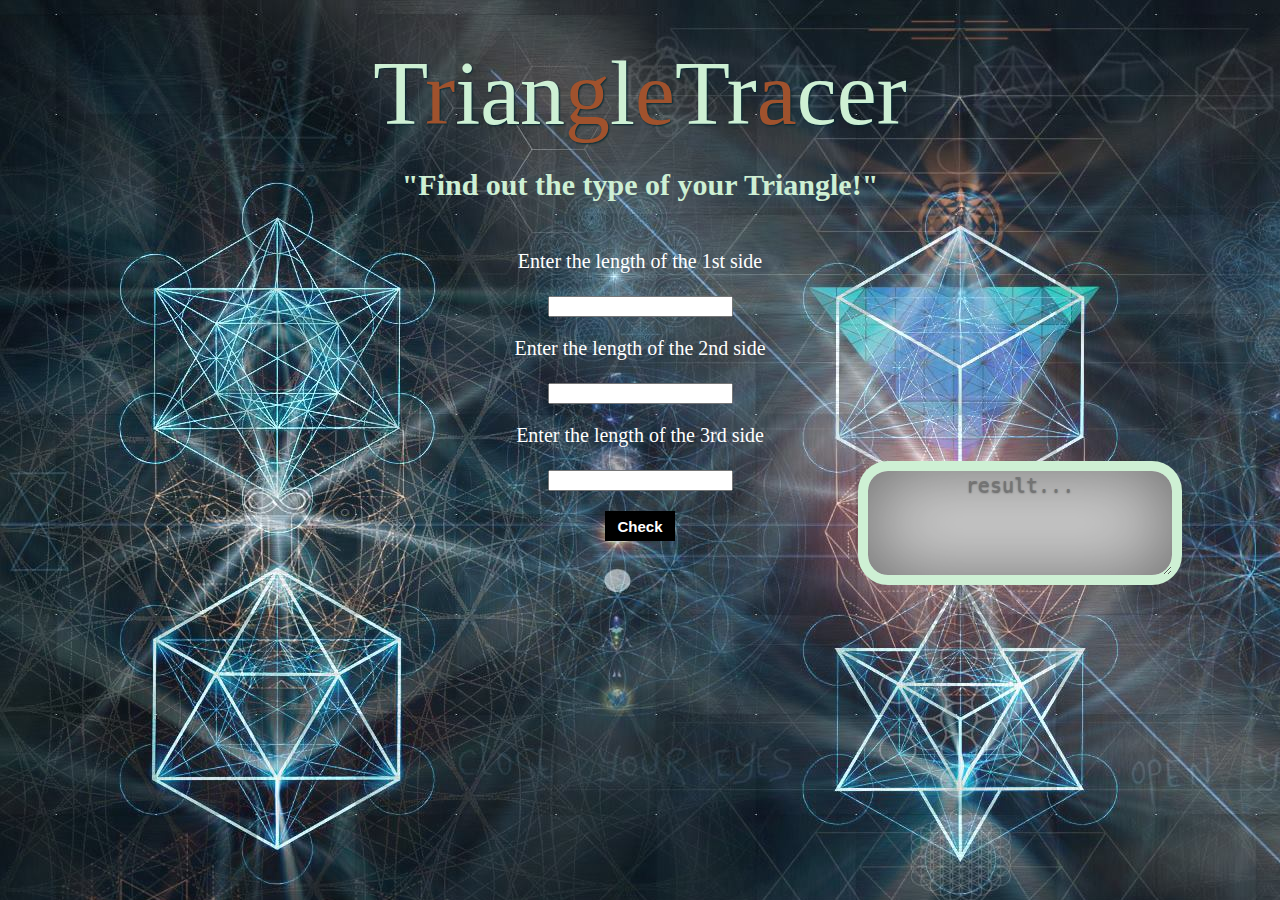
<file: index.html>
<!DOCTYPE html>
<html>
<head>
	<title>triangle</title>
<!-- CSS Link -->
	<link rel="stylesheet" type="text/css" href="triangle.css">
	<!-- JS Link -->
	<script type="text/javascript" src="triangle.js"></script>
</head>
<body>
	<!-- heading -->
	<h1 class="heading">T<span>r</span>ian<span>g</span>l<span>e</span>Tr<span>a</span>cer</h1>

	<h3>"Find out the type of your Triangle!"</h3>
	<br>
	<!-- user input -->
	<form id="form">
		<p>Enter the length of the 1st side</p>
		<input name="name" id="side1" type="number" size="15" height> <p>
		
		<p>Enter the length of the 2nd side</p>
		<input name="name" id="side2" type="number" size="15" height> <p>

		<p>Enter the length of the 3rd side</p>
		<input name="name" id="side3" type="number" size="15" height> <p>
		<button type="button" onclick="outputname()"><b>Check</b></button><br>
	</form>
	<textarea id="demo" cols="90" rows "70" placeholder="result..."></textarea>
	
</body>
</html>
</file>
<file: triangle.css>
body{
text-align: center;
background-image: url("tri.jpg");
color: white;
 font-family: "Great Vibes",
 background-image:;
}
h1 { 
     color: #CEF0D4; 
     font-size: 90px;
	font-family: 'Rouge Script', cursive;
	line-height: 48px; 
	font-weight: normal; 
	margin-top: 70px; 
	margin-bottom: 50px;
	text-align: center; 
    text-shadow: 1px 1px 2px #082b34;
}
.heading span {
  color: #A0522D;
}

h3{
	font-size: 30px;
    margin-bottom: 10px;
    color: #CEF0D4;
}
#form{
	font-size: 20px;
	margin-bottom: -100px;
}
.area{
margin-bottom: 500px;
}

button{
	background-color: black;
	color: white;
	width:70px;
	height: 30px;
	border: 0px;
	font-size: 15px;
}
textarea{
	height: 100px;
	width: 300px;
	float: right;
	margin-bottom: 50px;
	border-color: #CEF0D4;
	border-width: 10px;
	background-color: #D3D3D3;
	margin-right: 90px;
	border-radius: 30px;
	 text-shadow: 0 .05rem .1rem rgba(0, 0, 0, .5);
  box-shadow: inset 0 0 5rem rgba(0, 0, 0, .5);
}

#demo{
	text-align: center;
	font-size: 20px;
}
</file>
